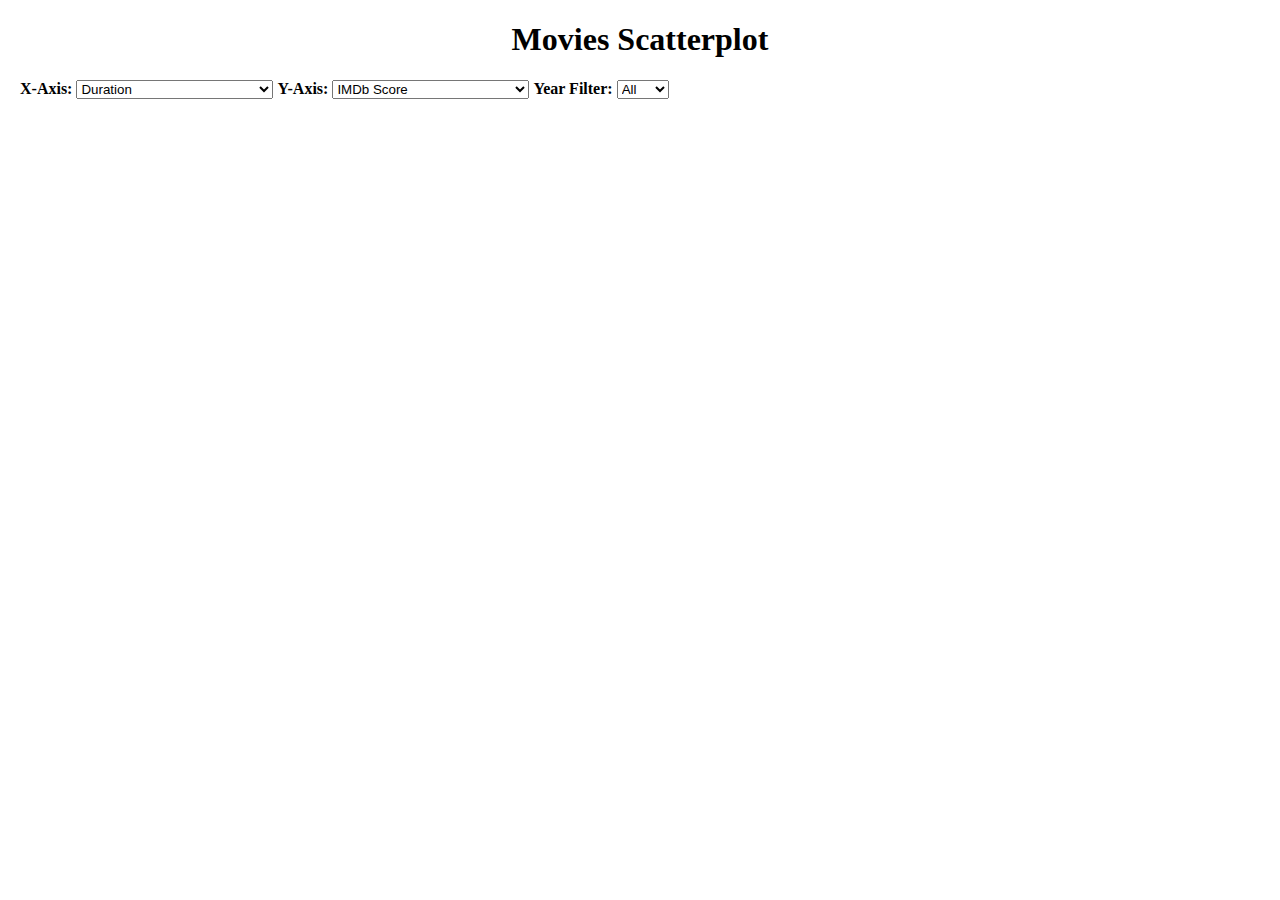
<file: lab7/index.html>
<!DOCTYPE HTML>
<html lang="en">
<head>
    <meta charset="UTF-8">
    <title>Movies From 2010-2016</title>
    <link rel="stylesheet" href="./style.css">
</head>
<body>
    <div id="main">
    	<h1>Movies Scatterplot</h1>
    	<b>X-Axis:</b>
        <select id="xaxisSelector" onchange="xChanged()">
	    	<option selected value="duration">Duration</option>
	    	<option value="aspect_ratio">Aspect Ratio</option>
	    	<option value="imdb_score">IMDb Score</option>
	    	<option value="budget">Budget</option>
	    	<option value="gross">Gross</option>
	    	<option value="num_user_for_reviews">Number of Users for Reviews</option>
	    	<option value="facenumber_in_poster">Number of Faces in Poster</option>
	    	<option value="num_voted_users">Number of Voted Users</option>
	    </select>  
	    <b>Y-Axis:</b>
        <select id="yaxisSelector" onchange="yChanged()">
	    	<option value="duration">Duration</option>
	    	<option value="aspect_ratio">Aspect Ratio</option>
	    	<option selected value="imdb_score">IMDb Score</option>
	    	<option value="budget">Budget</option>
	    	<option value="gross">Gross</option>
	    	<option value="num_user_for_reviews">Number of Users for Reviews</option>
	    	<option value="facenumber_in_poster">Number of Faces in Poster</option>
	    	<option value="num_voted_users">Number of Voted Users</option>
	    </select>  
	    <b>Year Filter:</b>
        <select id="yearSelector" onchange="yearChanged()">
	    	<option selected value="All">All</option>
	    	<option value="2010">2010</option>
	    	<option value="2011">2011</option>
	    	<option value="2012">2012</option>
	    	<option value="2013">2013</option>
	    	<option value="2014">2014</option>
	    	<option value="2015">2015</option>
	    	<option value="2016">2016</option>
	    </select>  
	    <br></br>
        <svg width="1400" height="600">
        </svg>    	
    </div>
</body>
<script src="//d3js.org/d3.v5.min.js"></script>
<script src="./d3-tip.js"></script>
<script src="./main.js"></script>
</html>
</file>
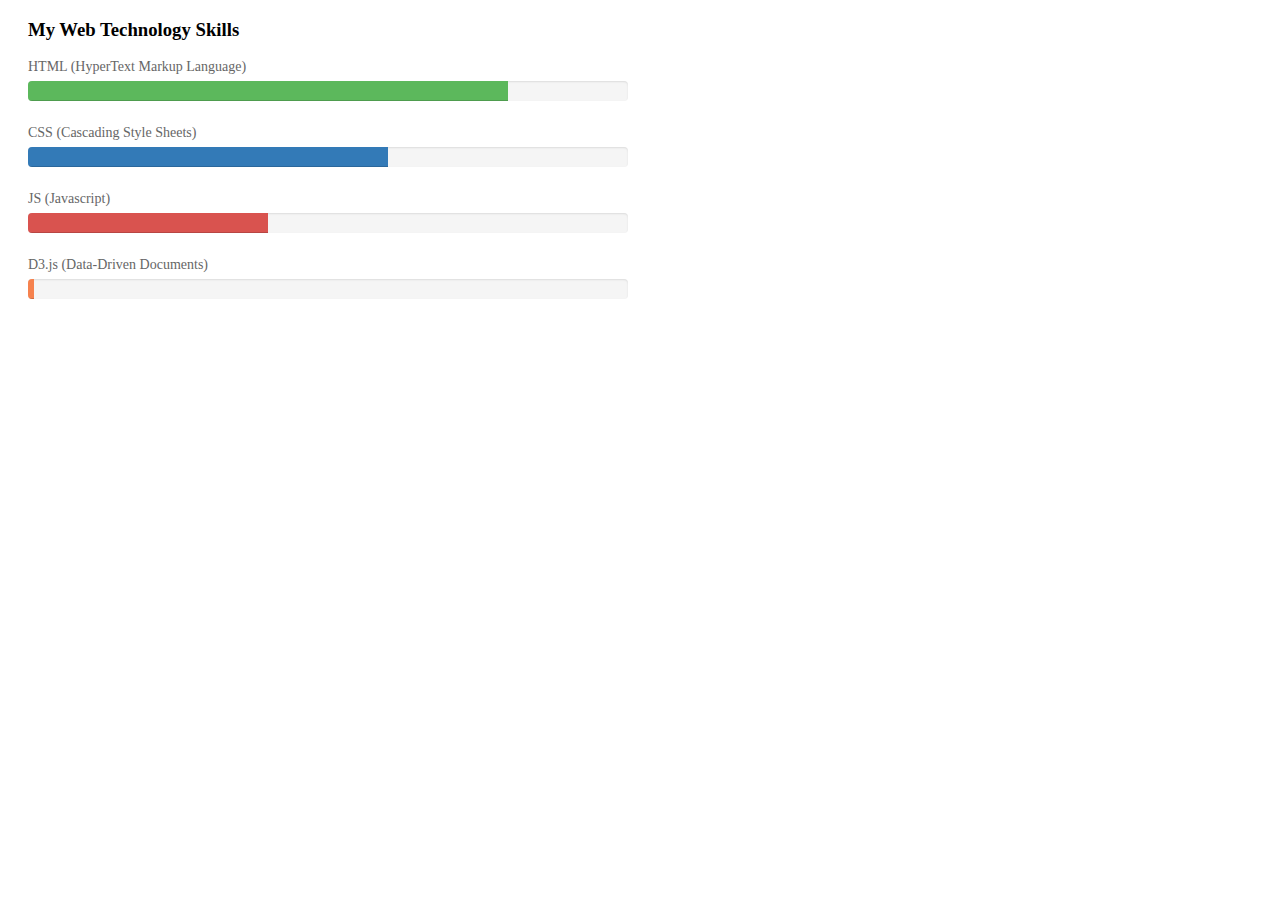
<file: lab1/activity_1/index.html>
<!DOCTYPE HTML>
<html lang="en">

<head>
    <meta charset="UTF-8">
    <title>Lab 0 - Activity 1</title>
    <link rel="stylesheet" href="./style.css">
</head>

<body>
    <div id="main">
        <h3>My Web Technology Skills</h3>
        <div id="skill-html" class="skill">
            <p>HTML (HyperText Markup Language)</p>
            <div class="bar-container">
                <div class="bar" style="width: 80%;"></div>
            </div>
        </div>
        <div id="skill-css" class="skill">
            <p>CSS (Cascading Style Sheets)</p>
            <div class="bar-container">
                <div class="bar" style="width: 60%;"></div>
            </div>
        </div>
        <div id="skill-javascript" class="skill">
            <p>JS (Javascript)</p>
            <div class="bar-container">
                <div class="bar" style="width: 40%;"></div>
            </div>
        </div>
        <div id="skill-d3js" class="skill">
            <p>D3.js (Data-Driven Documents)</p>
            <div class="bar-container">
                <div class="bar" style="width: 1%;"></div>
            </div>
        </div>
    </div>
</body>

</html>
</file>
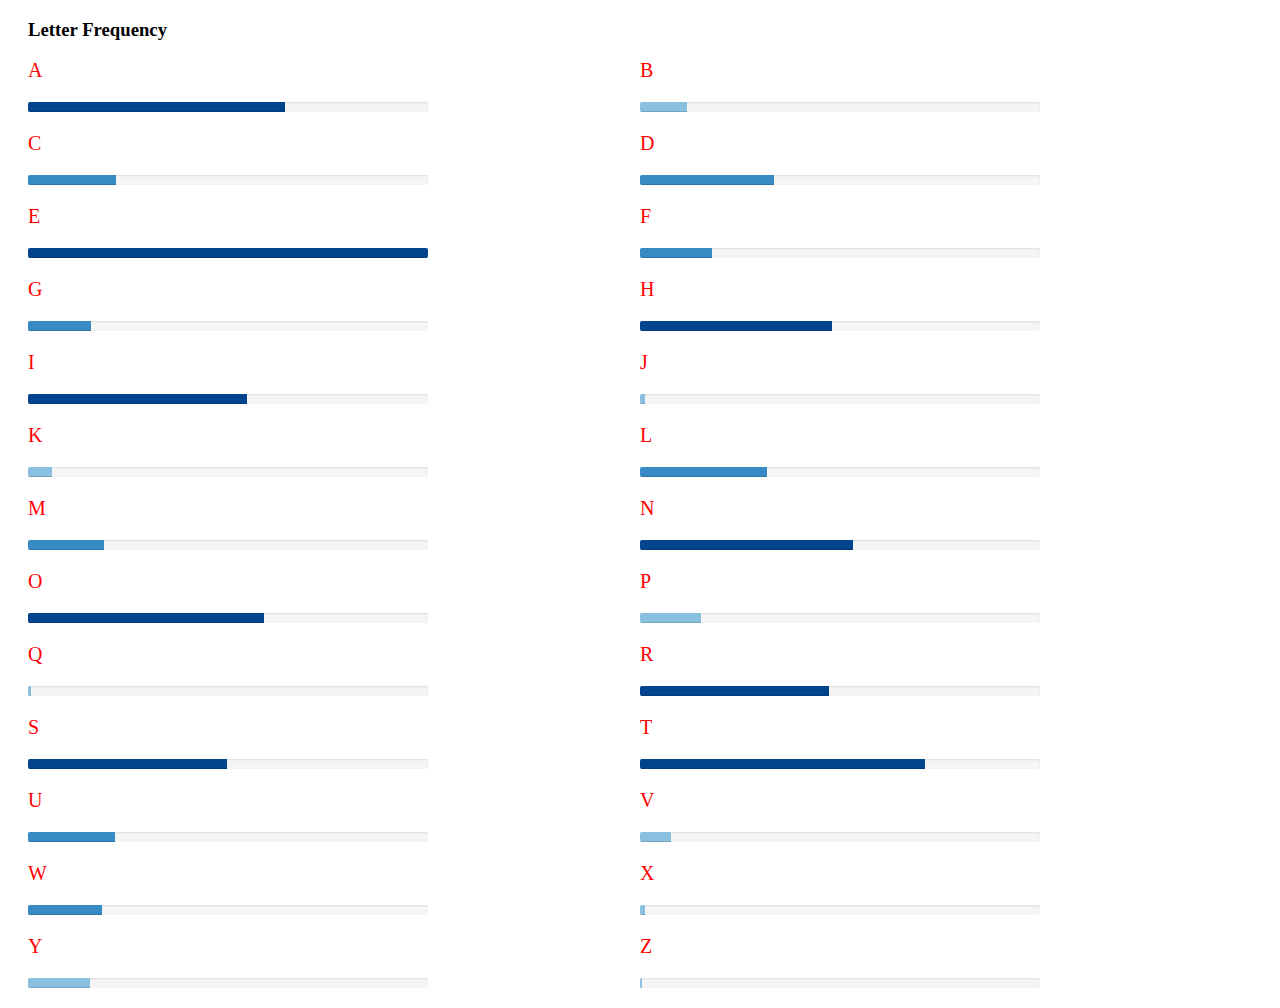
<file: lab1/activity_2/index.html>
<!DOCTYPE HTML>
<html lang="en">

<head>
    <meta charset="UTF-8">
    <title>Lab 0 - Activity 2</title>
    <link rel="stylesheet" href="./style.css">
</head>

<body>
    <div id="main">
        <h3>Letter Frequency</h3>

    	<div class="letter vowel high-frequency">
    		<p>A</p>
    		<div class="bar-container">
    			<div class="bar" style="width: 64.297%;"></div>
    		</div>
    	</div>

    	<div class="letter consonant low-frequency">
    		<p>B</p>
    		<div class="bar-container">
    			<div class="bar" style="width: 11.7462%;"></div>
    		</div>
    	</div>

    	<div class="letter consonant mid-frequency">
    		<p>C</p>
    		<div class="bar-container">
    			<div class="bar" style="width: 21.9021%;"></div>
    		</div>
    	</div>

    	<div class="letter consonant mid-frequency">
    		<p>D</p>
    		<div class="bar-container">
    			<div class="bar" style="width: 33.4829%;"></div>
    		</div>
    	</div>

    	<div class="letter vowel high-frequency">
    		<p>E</p>
    		<div class="bar-container">
    			<div class="bar" style="width: 100%;"></div>
    		</div>
    	</div>

    	<div class="letter consonant mid-frequency">
    		<p>F</p>
    		<div class="bar-container">
    			<div class="bar" style="width: 18.0129%;"></div>
    		</div>
    	</div>

    	<div class="letter consonant mid-frequency">
    		<p>G</p>
    		<div class="bar-container">
    			<div class="bar" style="width: 15.8636%;"></div>
    		</div>
    	</div>

    	<div class="letter consonant high-frequency">
    		<p>H</p>
    		<div class="bar-container">
    			<div class="bar" style="width: 47.9767%;"></div>
    		</div>
    	</div>

    	<div class="letter vowel high-frequency">
    		<p>I</p>
    		<div class="bar-container">
    			<div class="bar" style="width: 54.8418%;"></div>
    		</div>
    	</div>

    	<div class="letter consonant low-frequency">
    		<p>J</p>
    		<div class="bar-container">
    			<div class="bar" style="width: 1.20453%;"></div>
    		</div>
    	</div>

    	<div class="letter consonant low-frequency">
    		<p>K</p>
    		<div class="bar-container">
    			<div class="bar" style="width: 6.07778%;"></div>
    		</div>
    	</div>

    	<div class="letter consonant mid-frequency">
    		<p>L</p>
    		<div class="bar-container">
    			<div class="bar" style="width: 31.6879%;"></div>
    		</div>
    	</div>

    	<div class="letter consonant mid-frequency">
    		<p>M</p>
    		<div class="bar-container">
    			<div class="bar" style="width: 18.9419%;"></div>
    		</div>
    	</div>

    	<div class="letter consonant high-frequency">
    		<p>N</p>
    		<div class="bar-container">
    			<div class="bar" style="width: 53.1334%;"></div>
    		</div>
    	</div>

    	<div class="letter vowel high-frequency">
    		<p>O</p>
    		<div class="bar-container">
    			<div class="bar" style="width: 59.1009%;"></div>
    		</div>
    	</div>

    	<div class="letter consonant low-frequency">
    		<p>P</p>
    		<div class="bar-container">
    			<div class="bar" style="width: 15.1866%;"></div>
    		</div>
    	</div>

    	<div class="letter consonant low-frequency">
    		<p>Q</p>
    		<div class="bar-container">
    			<div class="bar" style="width: 0.747914%;"></div>
    		</div>
    	</div>

    	<div class="letter consonant high-frequency">
    		<p>R</p>
    		<div class="bar-container">
    			<div class="bar" style="width: 47.1343%;"></div>
    		</div>
    	</div>

    	<div class="letter consonant high-frequency">
    		<p>S</p>
    		<div class="bar-container">
    			<div class="bar" style="width: 49.8111%;"></div>
    		</div>
    	</div>

    	<div class="letter consonant high-frequency">
    		<p>T</p>
    		<div class="bar-container">
    			<div class="bar" style="width: 71.2959%;"></div>
    		</div>
    	</div>

    	<div class="letter vowel mid-frequency">
    		<p>U</p>
    		<div class="bar-container">
    			<div class="bar" style="width: 21.7131%;"></div>
    		</div>
    	</div>

    	<div class="letter consonant low-frequency">
    		<p>V</p>
    		<div class="bar-container">
    			<div class="bar" style="width: 7.69957%;"></div>
    		</div>
    	</div>

    	<div class="letter consonant mid-frequency">
    		<p>W</p>
    		<div class="bar-container">
    			<div class="bar" style="width: 18.5798%;"></div>
    		</div>
    	</div>

    	<div class="letter consonant low-frequency">
    		<p>X</p>
    		<div class="bar-container">
    			<div class="bar" style="width: 1.18092%;"></div>
    		</div>
    	</div>
    		
    	<div class="letter consonant low-frequency">
    		<p>Y</p>
    		<div class="bar-container">
    			<div class="bar" style="width: 15.5409%;"></div>
    		</div>
    	</div>

    	<div class="letter consonant low-frequency">
    		<p>Z</p>
    		<div class="bar-container">
    			<div class="bar" style="width: 0.582585%;"></div>
    		</div>
    	</div>
    </div>
</body>

</html>
</file>
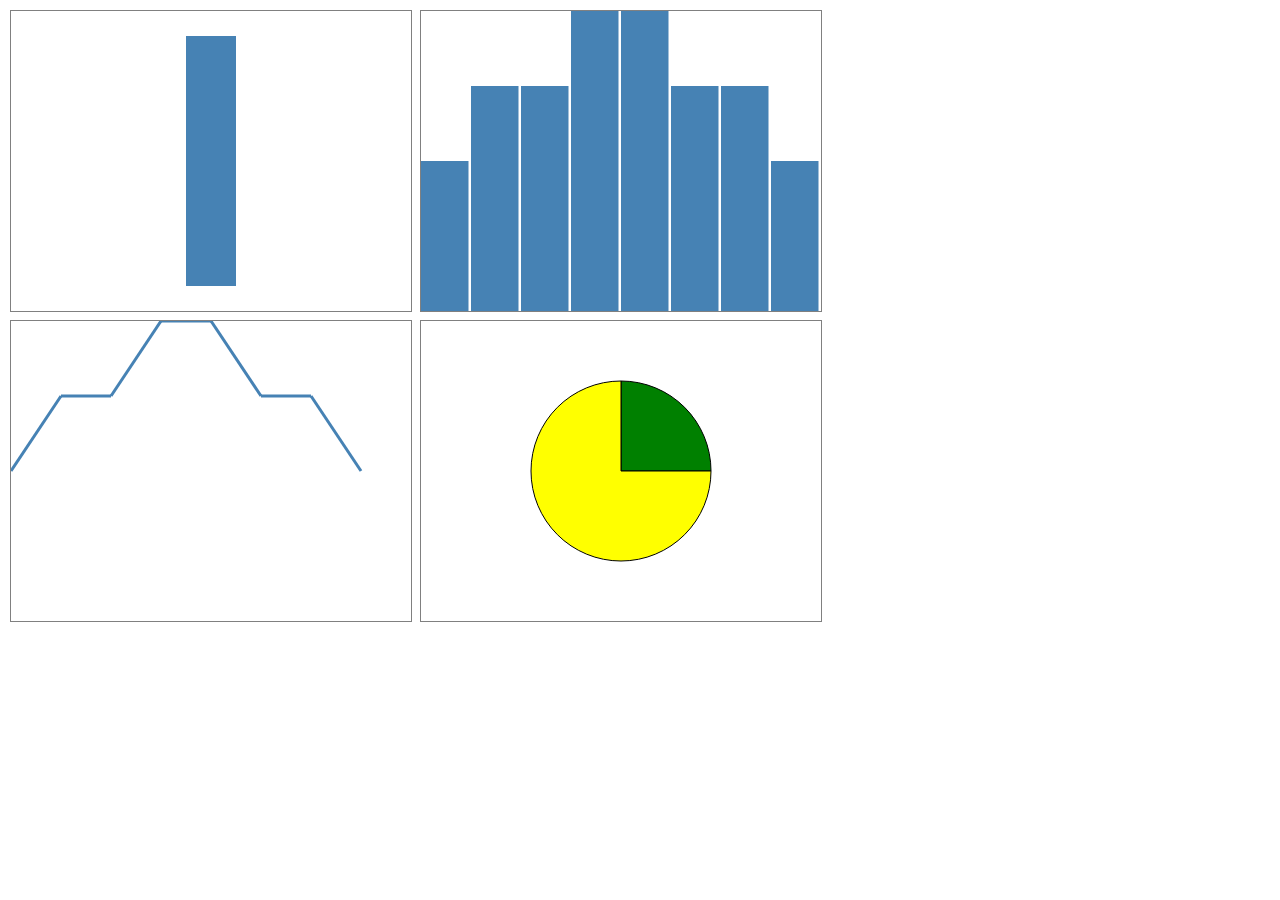
<file: lab1/activity_3/index.html>
<!DOCTYPE HTML>
<html lang="en">

<head>
    <meta charset="UTF-8">
    <title>Lab 0 - Activity 3</title>
    <link rel="stylesheet" href="./style.css">
</head>

<body>

	<div>
		<svg id="single-bar">
			<rect x=175 y=25 width=50 height=250 fill="steelblue">
			</rect>	
		</svg>
	</div>

	<div>
		<svg id="bar-chart">
			<rect x=0 y=150 width=47.5 height=150 fill="steelblue"></rect>
			<rect x=50 y=75 width=47.5 height=225 fill="steelblue"></rect>
			<rect x=100 y=75 width=47.5 height=225 fill="steelblue"></rect>
			<rect x=150 y=0 width=47.5 height=300 fill="steelblue"></rect>
			<rect x=200 y=0 width=47.5 height=300 fill="steelblue"></rect>
			<rect x=250 y=75 width=47.5 height=225 fill="steelblue"></rect>
			<rect x=300 y=75 width=47.5 height=225 fill="steelblue"></rect>
			<rect x=350 y=150 width=47.5 height=150 fill="steelblue"></rect>
		</svg>
	</div>

	<div>
		<svg id="line-chart">
			<line x1="0" y1="150" x2="50" y2="75"
			  style="stroke: steelblue; fill: none; stroke-width: 3px;"/>
			<line x1="50" y1="75" x2="100" y2="75"
			  style="stroke: steelblue; fill: none; stroke-width: 3px;"/>
			<line x1="100" y1="75" x2="150" y2="0"
			  style="stroke: steelblue; fill: none; stroke-width: 3px;"/>
			<line x1="150" y1="0" x2="200" y2="0"
			  style="stroke: steelblue; fill: none; stroke-width: 3px;"/>
			<line x1="200" y1="0" x2="250" y2="75"
			  style="stroke: steelblue; fill: none; stroke-width: 3px;"/>
			<line x1="250" y1="75" x2="300" y2="75"
			  style="stroke: steelblue; fill: none; stroke-width: 3px;"/>
			<line x1="300" y1="75" x2="350" y2="150"
			  style="stroke: steelblue; fill: none; stroke-width: 3px;"/>
			</svg>
	</div>

	<div>
		<svg id="pie-chart">
		    <!--A rx ry x-axis-rotation large-arc-flag sweep-flag x y-->
		    <path d="M 200 60
		           A 90 90, 0, 0, 1, 290 150
		           L 200 150 Z" 
		           style="stroke: black; fill: green; stroke-width: 1px;"/>

		    <path d="M 200 60
		           A 90 90, 0, 1, 0, 290 150
		           L 200 150 Z" 
		           style="stroke: black; fill: yellow; stroke-width: 1px;"/>
		</svg>
	</div>
</body>

</html>
</file>
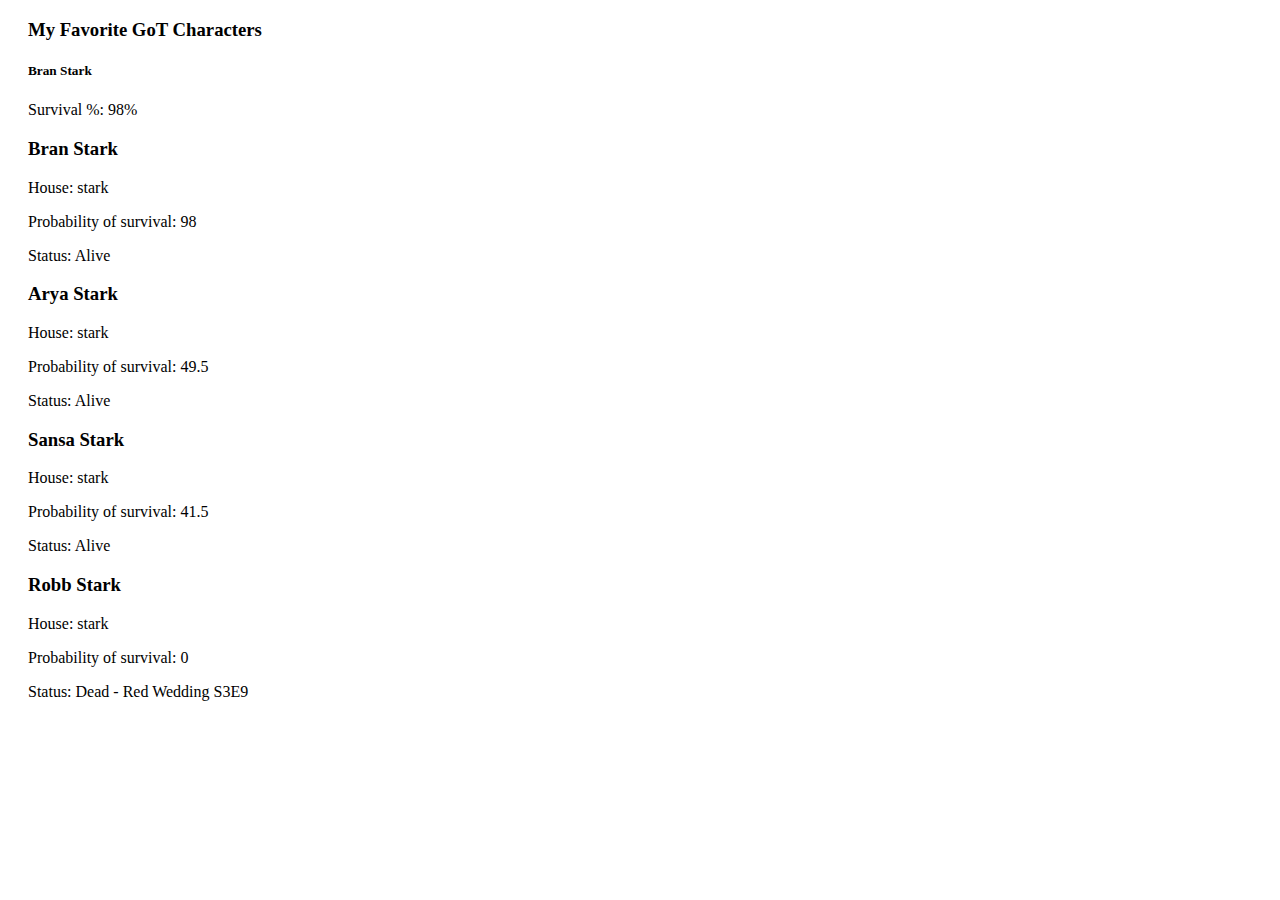
<file: lab2/activity_2/index.html>
<!DOCTYPE HTML>
<html lang="en">
<head>
<meta charset="UTF-8">
<title>Lab 1 - Game of Thrones Character Details</title>
<link rel="stylesheet" href="./style.css">
</head>
<body>
    <div id="main">
    </div>
</body>
<script src="https://d3js.org/d3.v5.min.js"></script>
<script src="./got_details.js"></script>
</html>
</file>
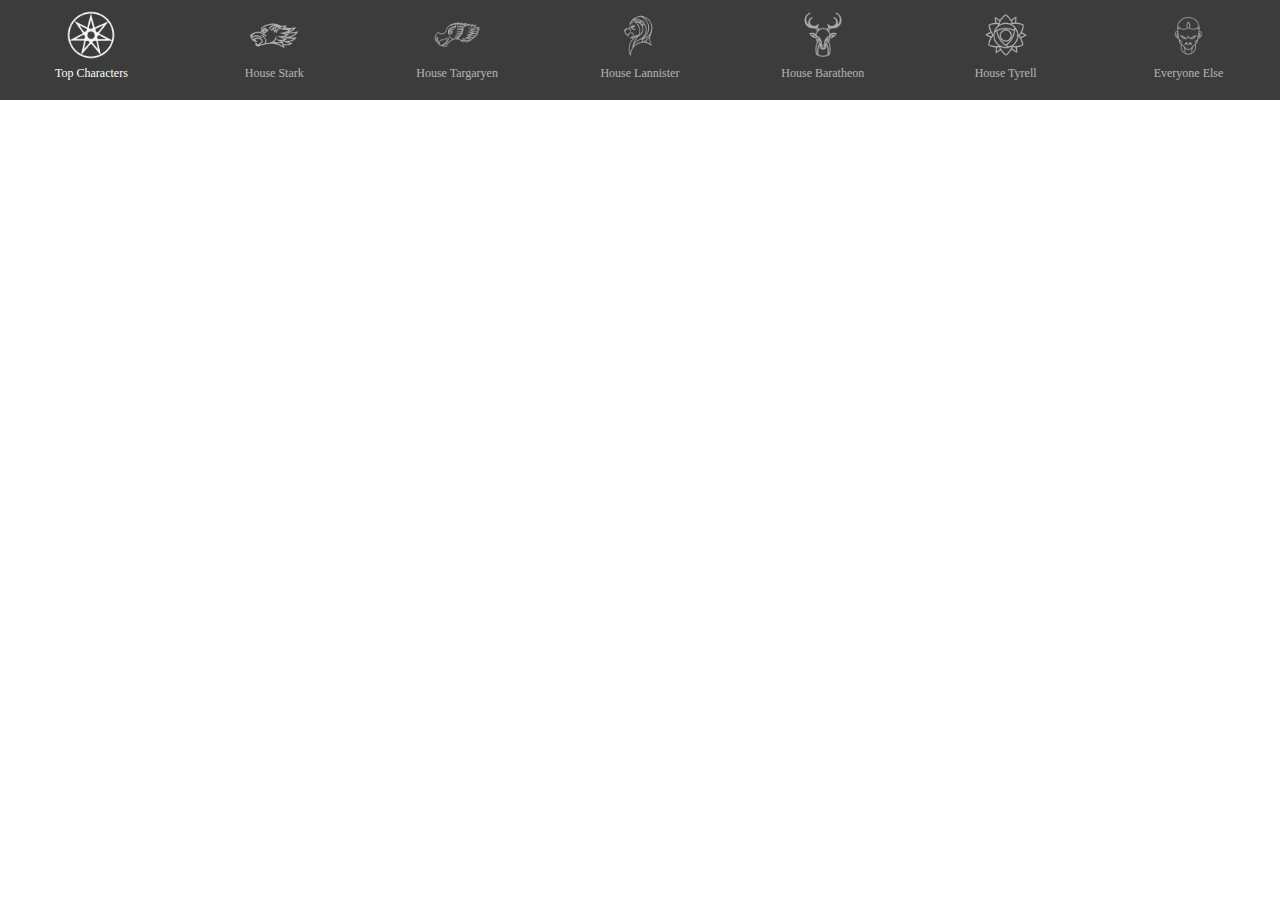
<file: lab2/activity_3/index.html>
<!DOCTYPE HTML>
<html lang="en">
<head>
<meta charset="UTF-8">
<title>Lab 1 - Game of Thrones Character Survival</title>
<link rel="stylesheet" href="./style.css">
</head>
<body>
    <div id="got-header">
        <div id="top-characters-tab" class="got-tab active" data-house="top">
            <img src="./img/top-logo.png">
            <p>Top Characters</p>
        </div>
        <div id="stark-characters-tab" class="got-tab" data-house="stark">
            <img src="./img/stark-logo.png">
            <p>House Stark</p>
        </div>
        <div id="targaryen-characters-tab" class="got-tab" data-house="targaryen">
            <img src="./img/targaryen-logo.png">
            <p>House Targaryen</p>
        </div>
        <div id="lannister-characters-tab" class="got-tab" data-house="lannister">
            <img src="./img/lannister-logo.png">
            <p>House Lannister</p>
        </div>
        <div id="baratheon-characters-tab" class="got-tab" data-house="baratheon">
            <img src="./img/baratheon-logo.png">
            <p>House Baratheon</p>
        </div>
        <div id="tyrell-characters-tab" class="got-tab" data-house="tyrell">
            <img src="./img/tyrell-logo.png">
            <p>House Tyrell</p>
        </div>
        <div id="other-characters-tab" class="got-tab" data-house="other">
            <img src="./img/whitewalkers-logo.png">
            <p>Everyone Else</p>
        </div>
    </div>
    <div id="main">

    </div>
</body>
<script src="https://d3js.org/d3.v5.min.js"></script>
<script src="./characters.js"></script>
<script src="./got_survival.js"></script>
</html>
</file>
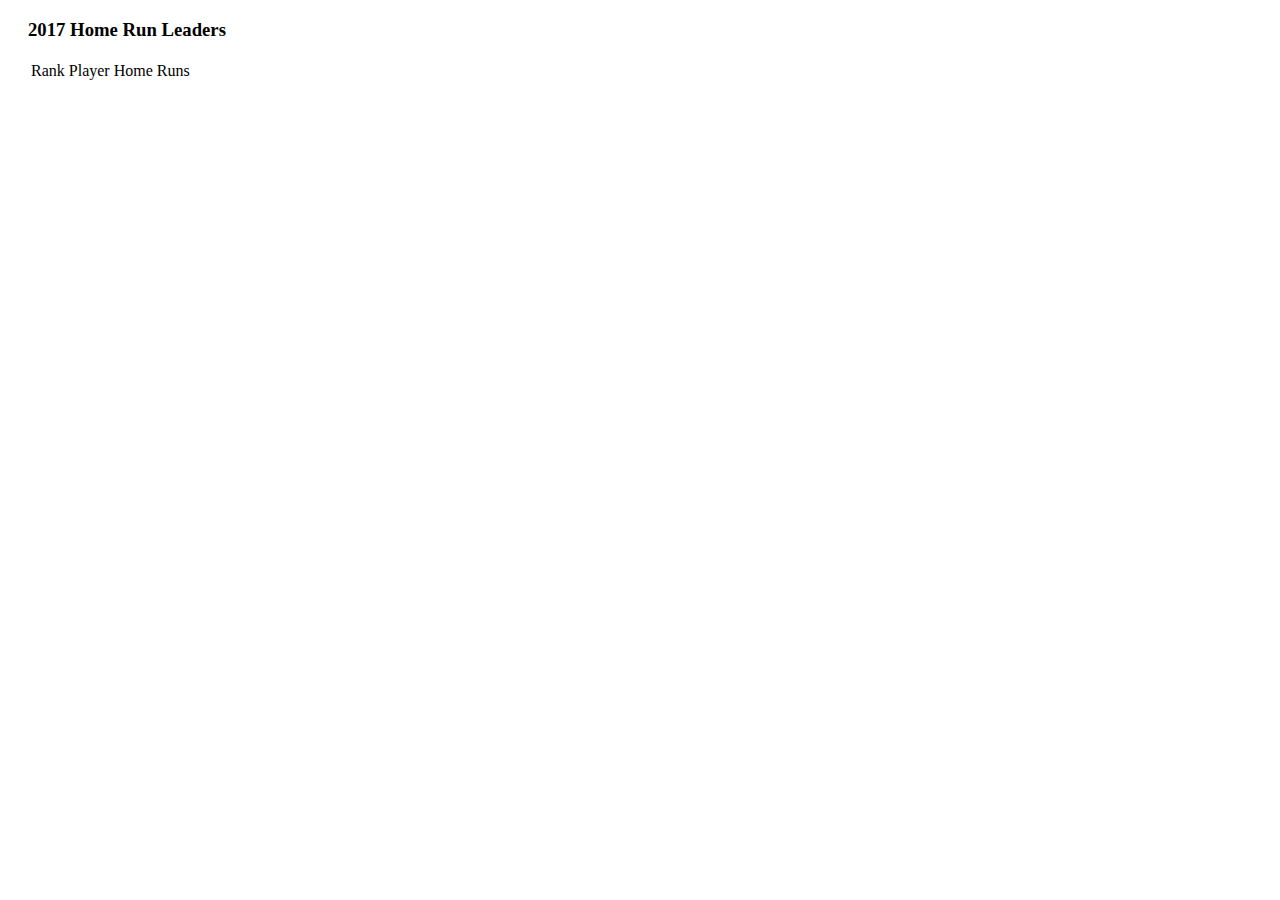
<file: lab3/activity_1/index.html>
<!DOCTYPE HTML>
<html lang="en">
<head>
    <meta charset="UTF-8">
    <title>Lab 2 - Paragraphs</title>
    <link rel="stylesheet" href="./style.css">
</head>
<body>
    <div id="main">
        <h3>2017 Home Run Leaders</h3>
        <div id="homerun-leaders">
        </div>
        <table id="homerun-table">
            <thead>
                <tr>
                    <td>Rank</td>
                    <td>Player</td>
                    <td>Home Runs</td>
                </tr>
            </thead>
            <tbody>
            </tbody>
        </table>
    </div>
</body>
<script src="https://d3js.org/d3.v5.min.js"></script>
<script src="./paragraphs.js"></script>
</html>
</file>
<file: lab7/style.css>
.axis,
.frame {
  shape-rendering: crispEdges;
}

h1 {
  text-align: center;
  font-family: 'Arial;';
}

.axis line {
  stroke: black;
}

.axis path {
  stroke:  black;}

.axis .axis-label {
  font-size: 11px;
  font-weight: 600;
  text-anchor: middle;
  fill: #555;
}

.frame {
  fill: none;
  stroke: #aaa;
}

circle {
  fill-opacity: .7;
}

circle.hidden {
  fill: #ccc !important;
  fill-opacity: .2;
}

circle:hover {
  fill: #111 !important;
  fill-opacity: 1;
}

rect.hidden {
  fill: #ccc !important;
  fill-opacity: .2;
}

.d3-tip {
  line-height: 1;
  padding: 6px;
  background: rgba(240, 240, 240, 0.95);
  color: #333;
  border-radius: 4px;
  font-size: 12px;
}

/* Creates a small triangle extender for the tooltip */
.d3-tip:after {
  box-sizing: border-box;
  display: inline;
  font-size: 10px;
  width: 100%;
  line-height: 1;
  color: rgba(240, 240, 240, 0.95);
  content: "\25BC";
  position: absolute;
  text-align: center;
}

/* Style northward tooltips specifically */
.d3-tip.n:after {
  margin: -2px 0 0 0;
  top: 100%;
  left: 0;
}

.d3-tip h5{
  font-size: 13px;
  font-weight: 600;
  margin: 2px 10px 4px 2px;
}

.d3-tip thead td {
  border-bottom: 1px solid #ccc;
  font-size: 10px;
  font-weight: 600;
}

.d3-tip td {
  padding: 2px 10px 2px 2px;
}

.d3-tip thead tr {
  paddin-top: 10px;
}

body {
    font-family: "Open Sans";
    margin: 0;
}

label {
    font-size: 13px;
}

#main {
    margin: 20px;
}
</file>
<file: lab1/activity_1/style.css>
body {
    font-family: "Open Sans";
}

#main {
    margin: 10px 20px;
}

.skill {
    margin-bottom: 24px;
}

.skill p {
    font-size: 14px;
    margin: 0 0 6px 0;
    color: #666;
}

#skill-html .bar {
    background-color: #5cb85c;
}

#skill-css .bar {
    background-color: #337ab7;
}

#skill-javascript .bar {
    background-color: #d9534f;
}

#skill-d3js .bar {
    background-color: #f6824e;
}

.bar-container {
    height: 20px;
    margin: 0;
    width: 600px;
    overflow: hidden;
    background-color: #f5f5f5;
    border-radius: 4px;
    -webkit-box-shadow: inset 0 1px 2px rgba(0,0,0,.1);
    box-shadow: inset 0 1px 2px rgba(0,0,0,.1);
}

.bar {
    float: left;
    width: 0;
    height: 100%;
    background-color: #999;
    -webkit-box-shadow: inset 0 -1px 0 rgba(0,0,0,.15);
    box-shadow: inset 0 -1px 0 rgba(0,0,0,.15);
}
</file>
<file: lab1/activity_2/style.css>
body {
    font-family: "Open Sans";
}

#main {
    margin: 10px 20px;
}

.letter:nth-child(2n) {
    float: left;
    width: 50%;
}

.letter {
    margin-bottom: 20px;
}

.letter p {
    font-size: 20px;
    margin: 0 0 20px 0;
    color: red;
    font-family: "Didot";
}

.letter.high-frequency .bar {
    background-color: #02458e;
}

.letter.mid-frequency .bar {
    background-color: #378ac4;
}

.letter.low-frequency .bar {
    background-color: #8ac0df;
}

.bar-container {
    height: 10px;
    margin: 0;
    width: 400px;
    overflow: hidden;
    background-color: #f5f5f5;
    border-radius: 2px;
    -webkit-box-shadow: inset 0 1px 2px rgba(0,0,0,.1);
    box-shadow: inset 0 1px 2px rgba(0,0,0,.1);
}

.bar {
    float: left;
    width: 0;
    height: 100%;
    background-color: #337ab7;
    -webkit-box-shadow: inset 0 -1px 0 rgba(0,0,0,.15);
    box-shadow: inset 0 -1px 0 rgba(0,0,0,.15);
}
</file>
<file: lab1/activity_3/style.css>
body {
    font-family: "Open Sans";
}

body div:nth-child(1) {
	position: absolute;
	top: 10px;
	left: 10px;
	border: gray solid 1px;

	width: 400px;
	height: 300px;
}

body div:nth-child(2) {
	position: absolute;
	top: 10px;
	left: 420px;
	border: gray solid 1px;

	width: 400px;
	height: 300px;
}

body div:nth-child(3) {
	position: absolute;
	top: 320px;
	left: 10px;
	border: gray solid 1px;
	margin-bottom: 10px;

	width: 400px;
	height: 300px;
}

body div:nth-child(4) {
	position: absolute;
	top: 320px;
	left: 420px;
	border: gray solid 1px;
	margin-bottom: 10px;

	width: 400px;
	height: 300px;
}
div svg {
	width: 400px;
	height: 300px;
}
</file>
<file: lab2/activity_2/style.css>
body {
    font-family: "Open Sans";
}

#main {
    margin: 10px 20px;
}
</file>
<file: lab2/activity_3/style.css>
body {
    font-family: "Open Sans";
    margin: 0;
}

#main {

}

#got-header {
    height: 100px;
    width: 100%;
    overflow-y: hidden;
    display: block;
    text-align: center;
    background-color: #3C3C3C;
}

.got-tab {
    width: 14.2857142857%;
    float: left;
    display: inline-block;
    vertical-align: top;
    cursor: pointer;
    opacity: 0.6;
    transition: opacity 0.1s ease-in 0s;
}

.got-tab.active {
    opacity: 1;
}

.got-tab img {
    width: 50px;
    height: 50px;
    display: inline-block;
    margin-top: 10px;
}

.got-tab p {
    display: block;
    color: #fff;
    font-size: 12px;
    margin-top: 2px;
}

@media screen and (min-width: 10px) {
    .got-survival {
        width: 80%;
    }
}

@media screen and (min-width: 720px) {
    .got-survival {
        width: 40%;
    }
}

.got-survival {
    font-family: "Open Sans";
    margin: 10px 6px 16px 6px;
    display: inline-block;
}

.got-person-name {
    margin: 2px 6px;
    font-size: 12px;
}

.got-progress-bar {
    display: block;
    position: relative;
    background-color: rgba(0,0,0,0.5);
    height: 20px;
    border-radius: 15px;
    margin-top: 8px;
}

.got-progress-bar-fill {
    display: block;
    position: absolute;
    height: 14px;
    top: 3px;
    left: 3px;
    width: 50%;
    border-radius: 8px;
    background-color: white;
    transition: all 0.2s ease-in 0s;
}

.got-progress-bar-value {
    display: block;
    position: absolute;
    left: 50%;
    transform: translateX(-50%);
    font-size: 10px;
    font-weight: 600;
    color: #222;
    margin: 0;
}
</file>
<file: lab3/activity_1/style.css>
body {
    font-family: "Open Sans";
}

#main {
    margin: 10px 20px;
}
</file>
